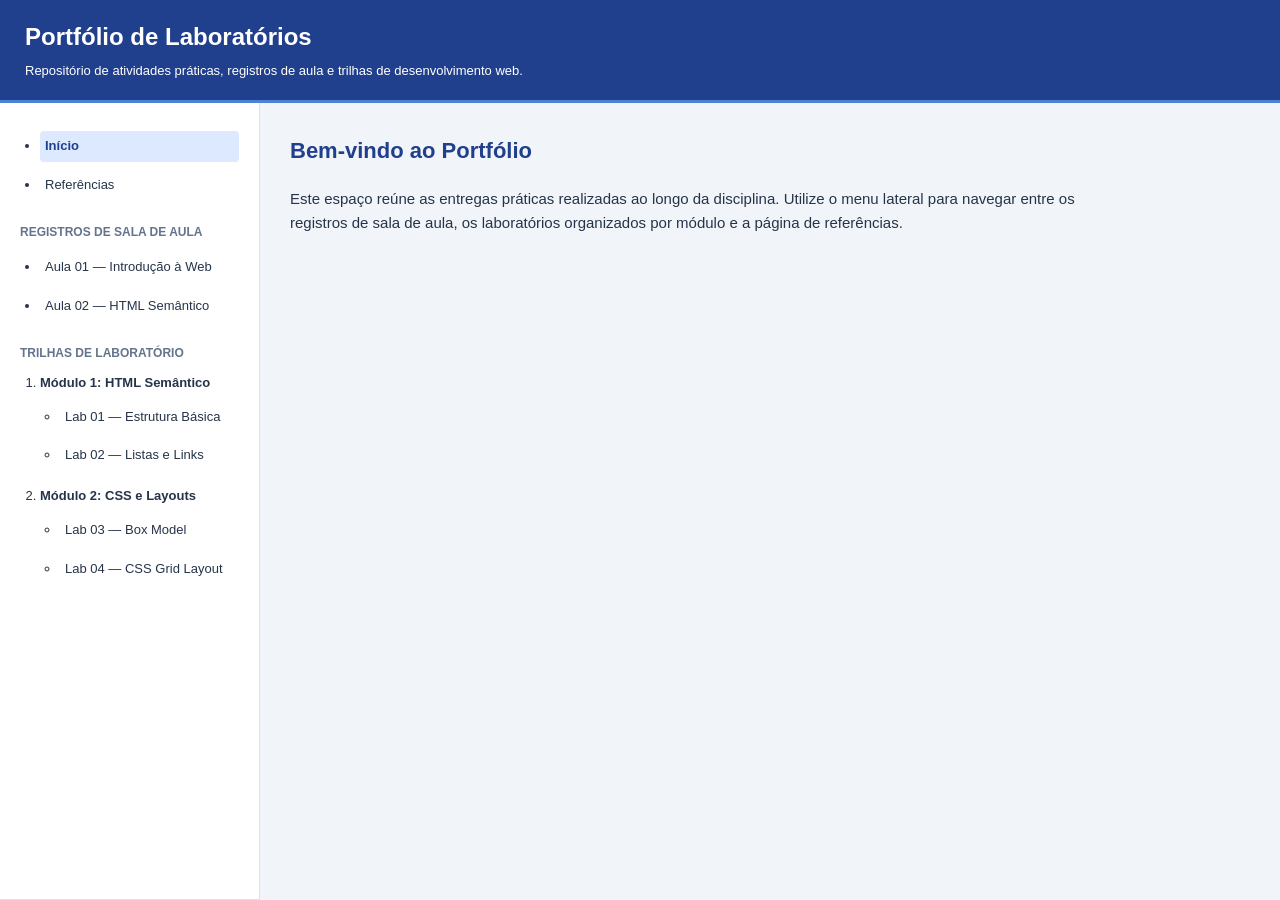
<file: index.html>
<!DOCTYPE html>
<html lang="pt-BR">

<head>
    <meta charset="UTF-8">
    <meta name="viewport" content="width=device-width, initial-scale=1.0">

    <title>Portfólio de Laboratórios</title>

    <link rel="stylesheet" href="style.css">
</head>

<body id="topo">

    <header class="cabecalho">
        <h1>Portfólio de Laboratórios</h1>

        <p>
            Repositório de atividades práticas, registros de aula
            e trilhas de desenvolvimento web.
        </p>
    </header>

    <nav class="menu-lateral" aria-label="Menu principal">

        <ul>
            <li>
                <strong class="pagina-atual">Início</strong>
            </li>

            <li>
                <a href="referencias.html">Referências</a>
            </li>
        </ul>

        <hr>

        <h2>Registros de Sala de Aula</h2>

        <ul>
            <li>
                <a href="doc/pratica-01.html">
                    Aula 01 — Introdução à Web
                </a>
            </li>

            <li>
                <a href="doc/comandos-git.html">
                    Aula 02 — HTML Semântico
                </a>
            </li>
        </ul>

        <hr>

        <h2>Trilhas de Laboratório</h2>

        <ol>
            <li>
                <strong>Módulo 1: HTML Semântico</strong>

                <ul>
                    <li>
                        <a href="lab/01/index.html">
                            Lab 01 — Estrutura Básica
                        </a>
                    </li>

                    <li>
                        <a href="lab/02/index.html">
                            Lab 02 — Listas e Links
                        </a>
                    </li>
                </ul>
            </li>

            <li>
                <strong>Módulo 2: CSS e Layouts</strong>

                <ul>
                    <li>
                        <a href="lab/03/index.html">
                            Lab 03 — Box Model
                        </a>
                    </li>

                    <li>
                        <a href="lab/04/index.html">
                            Lab 04 — CSS Grid Layout
                        </a>
                    </li>
                </ul>
            </li>
        </ol>

    </nav>

    <main class="conteudo">

        <section>
            <h2>Bem-vindo ao Portfólio</h2>

            <p>
                Este espaço reúne as entregas práticas realizadas
                ao longo da disciplina. Utilize o menu lateral para
                navegar entre os registros de sala de aula,
                os laboratórios organizados por módulo e a página
                de referências.
            </p>
        </section>

    </main>

</body>
</html>
</file>
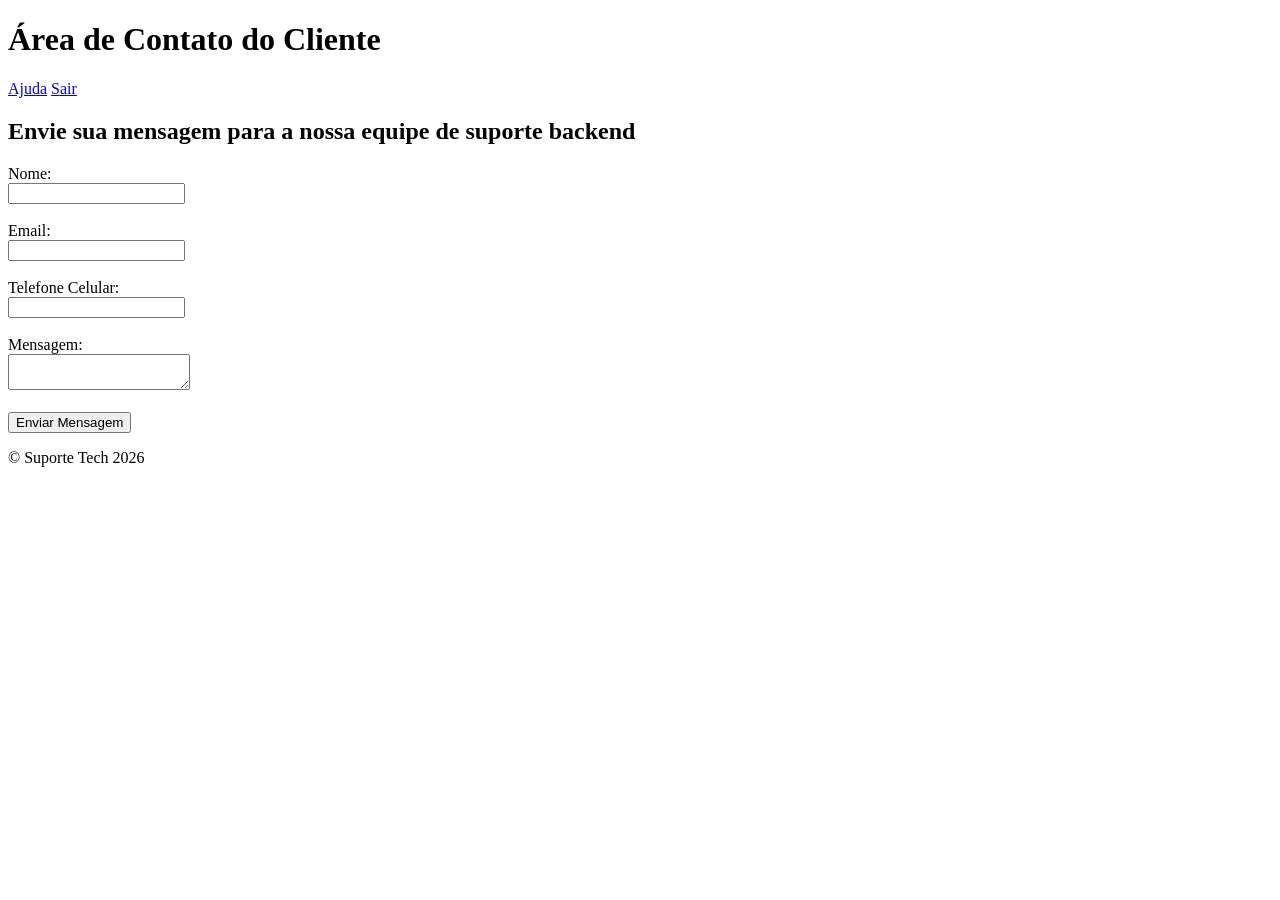
<file: lab/01/index.html>
<!DOCTYPE html>
<html lang="pt-BR">
<head>
    <meta charset="UTF-8">
    <meta name="viewport" content="width=device-width, initial-scale=1.0">
    <title>Área de Contato - Suporte Tech</title>
</head>
<body>
    <header>
        <h1>Área de Contato do Cliente</h1>
        <nav>
            <a href="#">Ajuda</a>
            <a href="#">Sair</a>
        </nav>
    </header>

    <main>
        <h2>Envie sua mensagem para a nossa equipe de suporte backend</h2>

        <form action="/enviar" method="post">
            <div>
                <label for="nome">Nome:</label><br>
                <input type="text" id="nome" name="nome" required>
            </div>

            <br>

            <div>
                <label for="email">Email:</label><br>
                <input type="email" id="email" name="email" required>
            </div>

            <br>

            <div>
                <label for="celular">Telefone Celular:</label><br>
                <input type="tel" id="celular" name="celular">
            </div>

            <br>

            <div>
                <label for="msg">Mensagem:</label><br>
                <textarea id="msg" name="msg" required></textarea>
            </div>

            <br>

            <button type="submit">Enviar Mensagem</button>
        </form>
    </main>

    <footer>
        <p>&copy; Suporte Tech 2026</p>
    </footer>
</body>
</html>
</file>
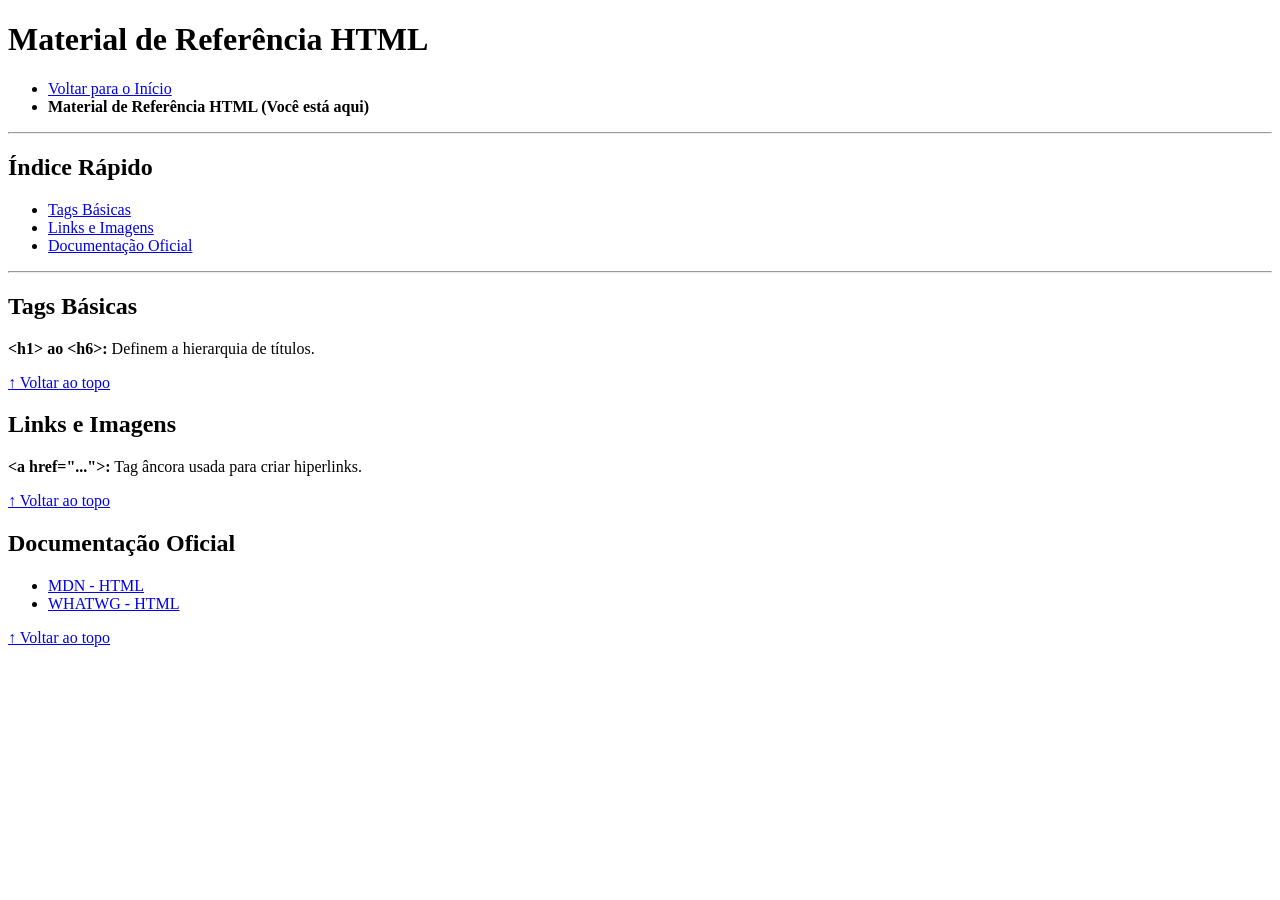
<file: referencias.html>
<!DOCTYPE html>
<html lang="pt-BR">

<head>
    <meta charset="UTF-8">
    <meta name="viewport" content="width=device-width, initial-scale=1.0">
    <title>Material de Referência HTML</title>
</head>

<body id="topo">

    <h1>Material de Referência HTML</h1>

    <nav>
        <ul>
            <li><a href="index.html">Voltar para o Início</a></li>
            <li><strong>Material de Referência HTML (Você está aqui)</strong></li>
        </ul>
    </nav>

    <hr>

    <nav>
        <h2>Índice Rápido</h2>

        <ul>
            <li><a href="#tags">Tags Básicas</a></li>
            <li><a href="#links">Links e Imagens</a></li>
            <li><a href="#documentacao">Documentação Oficial</a></li>
        </ul>
    </nav>

    <hr>

    <section id="tags">
        <h2>Tags Básicas</h2>

        <p><strong>&lt;h1&gt; ao &lt;h6&gt;:</strong> Definem a hierarquia de títulos.</p>

        <a href="#topo">↑ Voltar ao topo</a>
    </section>

    <section id="links">
        <h2>Links e Imagens</h2>

        <p><strong>&lt;a href="..."&gt;:</strong> Tag âncora usada para criar hiperlinks.</p>

        <a href="#topo">↑ Voltar ao topo</a>
    </section>

    <section id="documentacao">
        <h2>Documentação Oficial</h2>

        <ul>
            <li>
                <a href="https://developer.mozilla.org/pt-BR/docs/Web/HTML" target="_blank" rel="noopener noreferrer">
                    MDN - HTML
                </a>
            </li>

            <li>
                <a href="https://html.spec.whatwg.org/" target="_blank" rel="noopener noreferrer">
                    WHATWG - HTML
                </a>
            </li>
        </ul>

        <a href="#topo">↑ Voltar ao topo</a>
    </section>

</body>
</html>
</file>
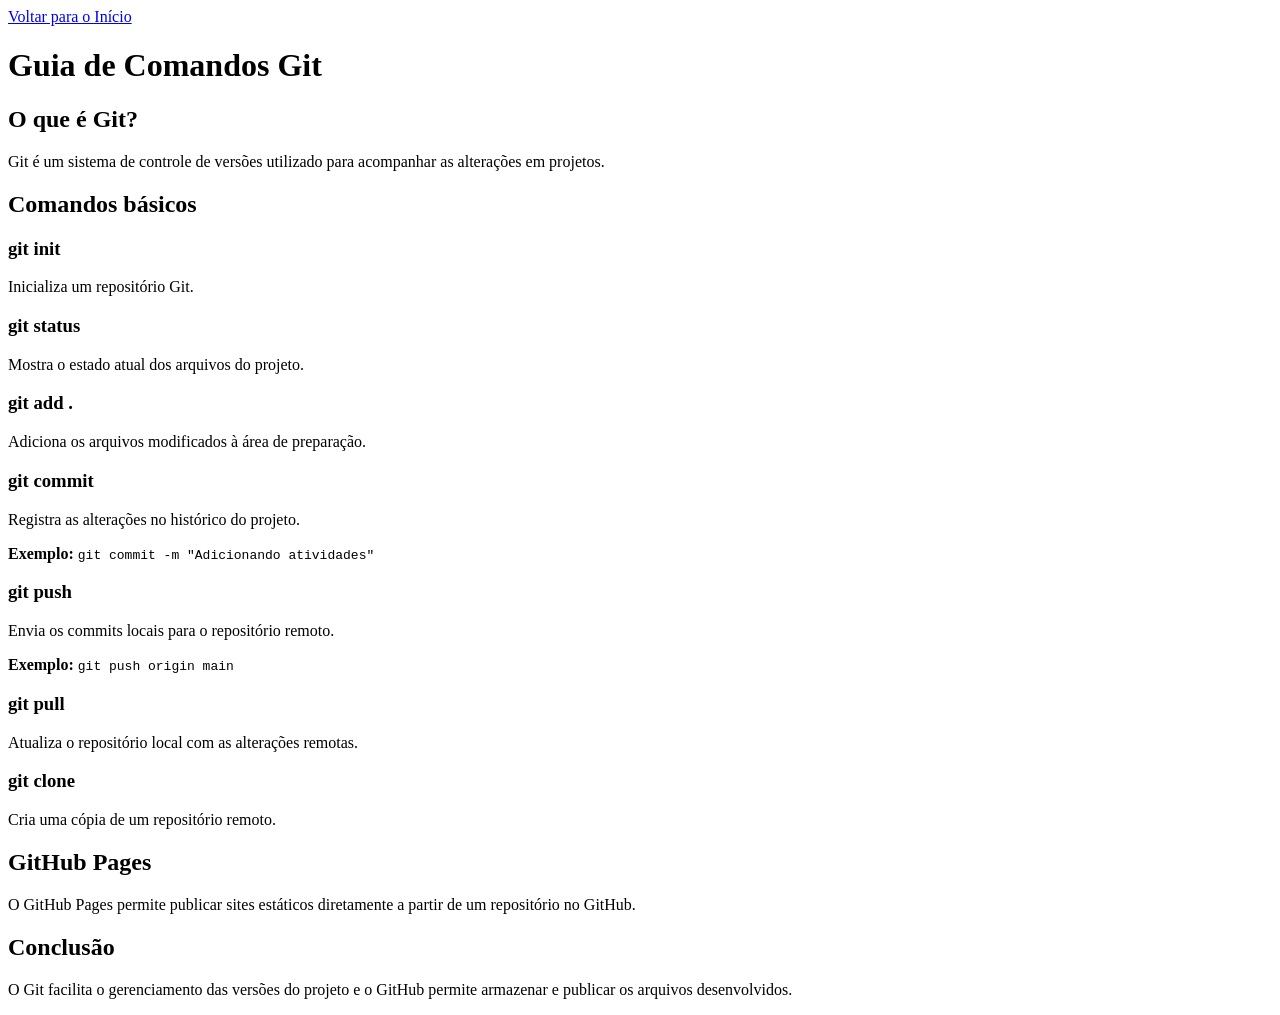
<file: doc/comandos-git.html>
<!DOCTYPE html>
<html lang="pt-BR">

<head>
    <meta charset="UTF-8">
    <meta name="viewport" content="width=device-width, initial-scale=1.0">
    <title>Guia de Comandos Git</title>
</head>

<body>

    <nav>
        <a href="../index.html">Voltar para o Início</a>
    </nav>

    <h1>Guia de Comandos Git</h1>

    <h2>O que é Git?</h2>

    <p>
        Git é um sistema de controle de versões utilizado para
        acompanhar as alterações em projetos.
    </p>

    <h2>Comandos básicos</h2>

    <h3>git init</h3>
    <p>Inicializa um repositório Git.</p>

    <h3>git status</h3>
    <p>Mostra o estado atual dos arquivos do projeto.</p>

    <h3>git add .</h3>
    <p>Adiciona os arquivos modificados à área de preparação.</p>

    <h3>git commit</h3>
    <p>Registra as alterações no histórico do projeto.</p>
    <p><strong>Exemplo:</strong> <code>git commit -m "Adicionando atividades"</code></p>

    <h3>git push</h3>
    <p>Envia os commits locais para o repositório remoto.</p>
    <p><strong>Exemplo:</strong> <code>git push origin main</code></p>

    <h3>git pull</h3>
    <p>Atualiza o repositório local com as alterações remotas.</p>

    <h3>git clone</h3>
    <p>Cria uma cópia de um repositório remoto.</p>

    <h2>GitHub Pages</h2>

    <p>
        O GitHub Pages permite publicar sites estáticos diretamente
        a partir de um repositório no GitHub.
    </p>

    <h2>Conclusão</h2>

    <p>
        O Git facilita o gerenciamento das versões do projeto e
        o GitHub permite armazenar e publicar os arquivos desenvolvidos.
    </p>

</body>
</html>
</file>
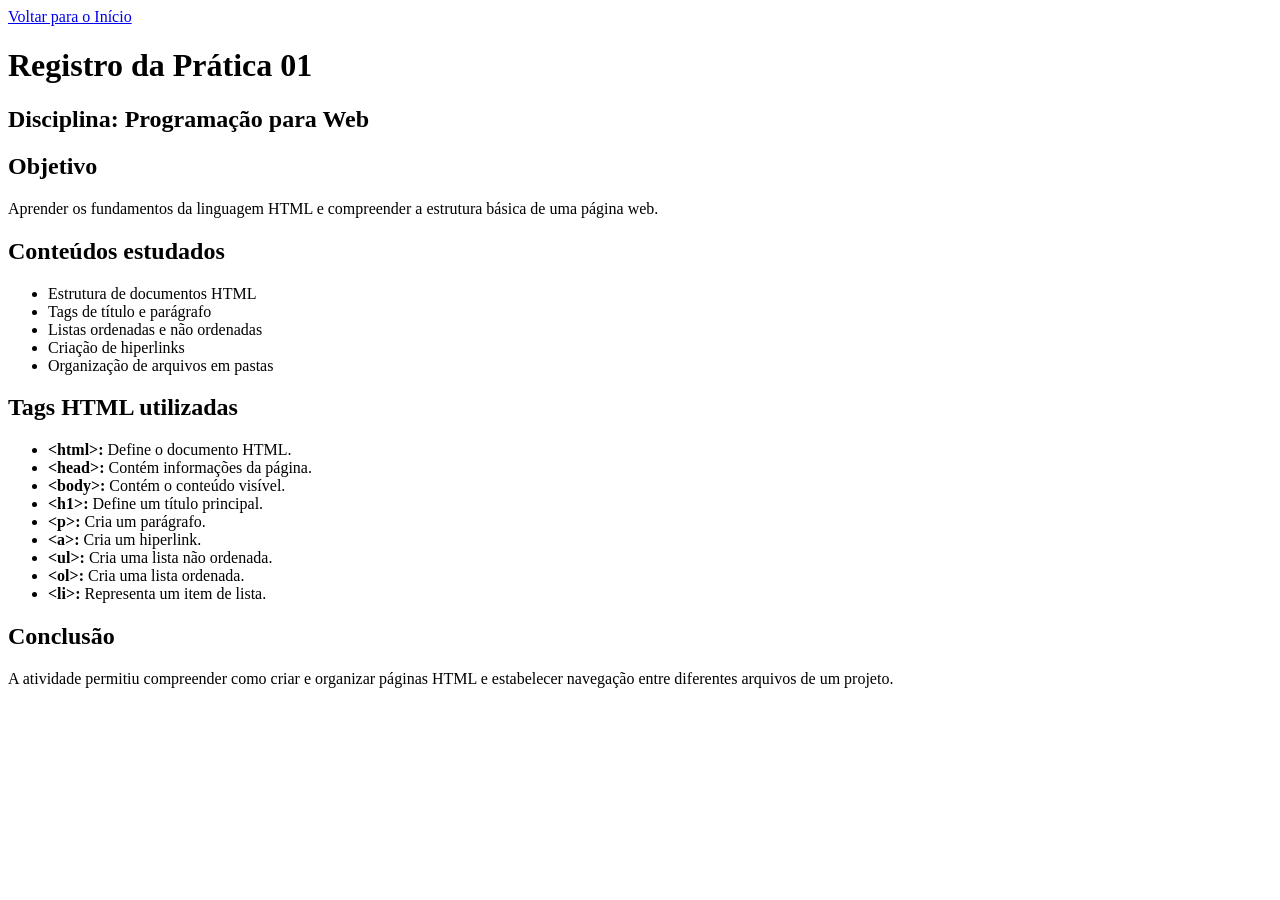
<file: doc/pratica-01.html>
<!DOCTYPE html>
<html lang="pt-BR">

<head>
    <meta charset="UTF-8">
    <meta name="viewport" content="width=device-width, initial-scale=1.0">
    <title>Registro da Prática 01</title>
</head>

<body>

    <nav>
        <a href="../index.html">Voltar para o Início</a>
    </nav>

    <h1>Registro da Prática 01</h1>

    <h2>Disciplina: Programação para Web</h2>

    <h2>Objetivo</h2>

    <p>
        Aprender os fundamentos da linguagem HTML e compreender
        a estrutura básica de uma página web.
    </p>

    <h2>Conteúdos estudados</h2>

    <ul>
        <li>Estrutura de documentos HTML</li>
        <li>Tags de título e parágrafo</li>
        <li>Listas ordenadas e não ordenadas</li>
        <li>Criação de hiperlinks</li>
        <li>Organização de arquivos em pastas</li>
    </ul>

    <h2>Tags HTML utilizadas</h2>

    <ul>
        <li><strong>&lt;html&gt;:</strong> Define o documento HTML.</li>
        <li><strong>&lt;head&gt;:</strong> Contém informações da página.</li>
        <li><strong>&lt;body&gt;:</strong> Contém o conteúdo visível.</li>
        <li><strong>&lt;h1&gt;:</strong> Define um título principal.</li>
        <li><strong>&lt;p&gt;:</strong> Cria um parágrafo.</li>
        <li><strong>&lt;a&gt;:</strong> Cria um hiperlink.</li>
        <li><strong>&lt;ul&gt;:</strong> Cria uma lista não ordenada.</li>
        <li><strong>&lt;ol&gt;:</strong> Cria uma lista ordenada.</li>
        <li><strong>&lt;li&gt;:</strong> Representa um item de lista.</li>
    </ul>

    <h2>Conclusão</h2>

    <p>
        A atividade permitiu compreender como criar e organizar
        páginas HTML e estabelecer navegação entre diferentes
        arquivos de um projeto.
    </p>

</body>
</html>
</file>
<file: style.css>
*, *::before, *::after {
    box-sizing: border-box;
}

:root {
    --cor-primaria: #203f8c;
    --cor-fundo: #f1f5f9;
    --cor-superficie: #ffffff;
    --cor-texto: #263449;
    --cor-borda: #dce3eb;
}

body {
    margin: 0;
    min-height: 100vh;

    display: grid;

    grid-template-columns: 260px 1fr;
    grid-template-rows: auto 1fr;

    grid-template-areas:
        "header header"
        "nav main";

    font-family: Arial, Helvetica, sans-serif;
    color: var(--cor-texto);
    background-color: var(--cor-fundo);
    line-height: 1.6;
}

.cabecalho {
    grid-area: header;
    background-color: var(--cor-primaria);
    color: white;
    padding: 18px 25px;
    border-bottom: 3px solid #4b83d4;
}

.cabecalho h1 {
    margin: 0;
    font-size: 24px;
}

.cabecalho p {
    margin: 5px 0 0;
    font-size: 13px;
}

.menu-lateral {
    grid-area: nav;
    background-color: var(--cor-superficie);
    padding: 20px;
    border-right: 1px solid var(--cor-borda);
    border-bottom: 1px solid var(--cor-borda);
}

.menu-lateral h2 {
    font-size: 12px;
    text-transform: uppercase;
    color: #64748b;
    margin-top: 22px;
    margin-bottom: 10px;
}

.menu-lateral ul,
.menu-lateral ol {
    padding-left: 20px;
    margin-top: 8px;
    margin-bottom: 15px;
}

.menu-lateral li {
    margin-bottom: 8px;
    font-size: 13px;
}

.menu-lateral a {
    display: block;
    color: var(--cor-texto);
    text-decoration: none;
    padding: 5px;
    border-radius: 4px;
    transition: background-color 0.2s, color 0.2s;
}

.menu-lateral a:hover {
    background-color: #e5edff;
    color: var(--cor-primaria);
}

.pagina-atual {
    display: block;
    background-color: #dce9ff;
    color: var(--cor-primaria);
    padding: 5px;
    border-radius: 4px;
}

hr {
    display: none;
}

.conteudo {
    grid-area: main;
    padding: 30px;
    background-color: var(--cor-fundo);
}

.conteudo h2 {
    color: var(--cor-primaria);
    font-size: 22px;
    margin-top: 0;
}

.conteudo p {
    font-size: 15px;
    max-width: 800px;
}

@media (max-width: 768px) {

    body {
        grid-template-columns: 1fr;
        grid-template-rows: auto auto 1fr;

        grid-template-areas:
            "header"
            "nav"
            "main";
    }

    .cabecalho {
        padding: 18px;
    }

    .cabecalho h1 {
        font-size: 21px;
    }

    .menu-lateral {
        border-right: none;
        border-bottom: 1px solid var(--cor-borda);
    }

    .conteudo {
        padding: 20px;
    }
}
</file>
